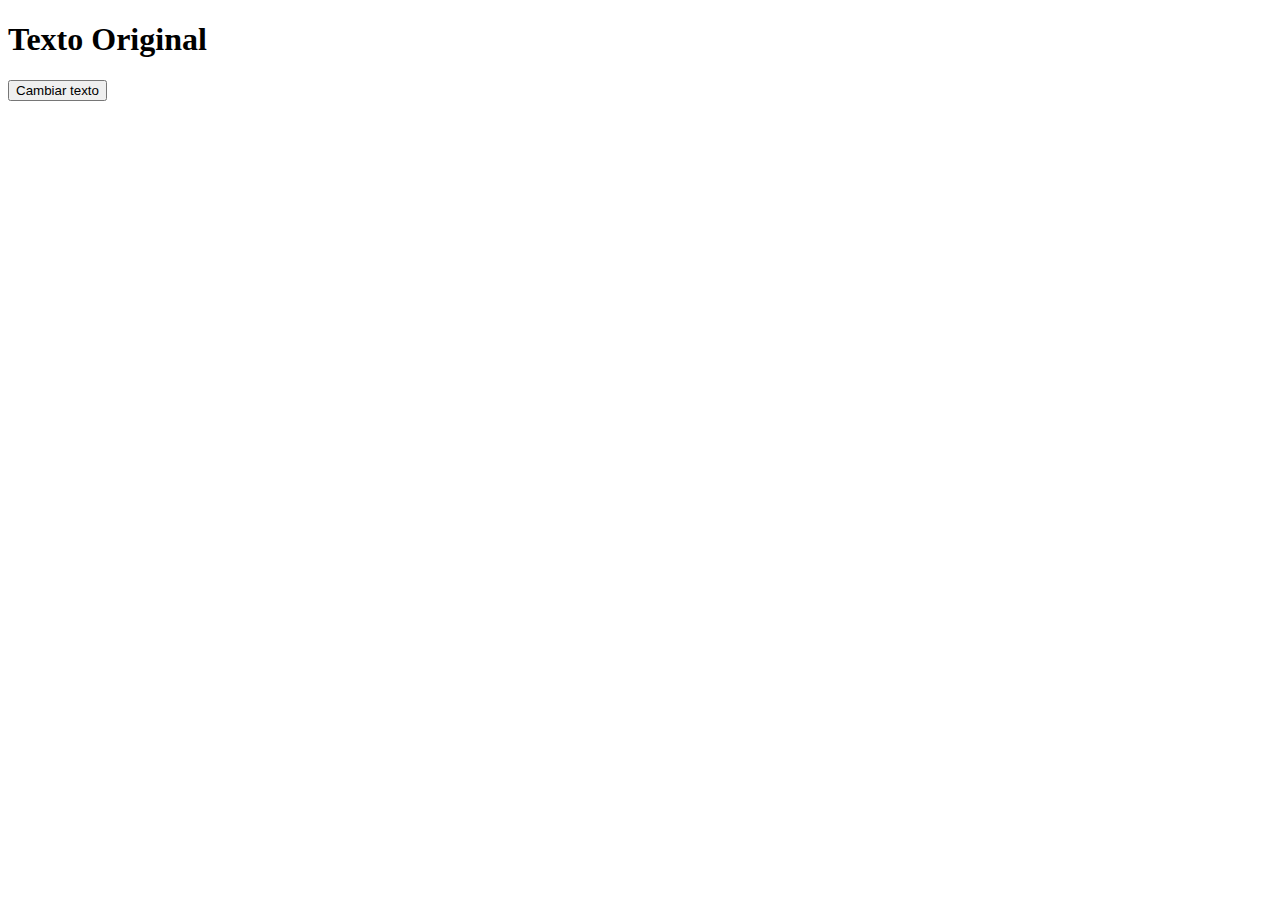
<file: index.html>
<!DOCTYPE html>
<html lang="en">
<head>
    <meta charset="UTF-8">
    <meta name="viewport" content="width=device-width, initial-scale=1.0">
    <title>Document</title>
</head>
<body>
    <h1>Texto Original</h1>
    
    <button id="boton">Cambiar texto</button>
    



    <script src="https://ajax.googleapis.com/ajax/libs/jquery/3.7.1/jquery.min.js"></script>
    <script src="js.js"></script>
</body>
</html>
</file>
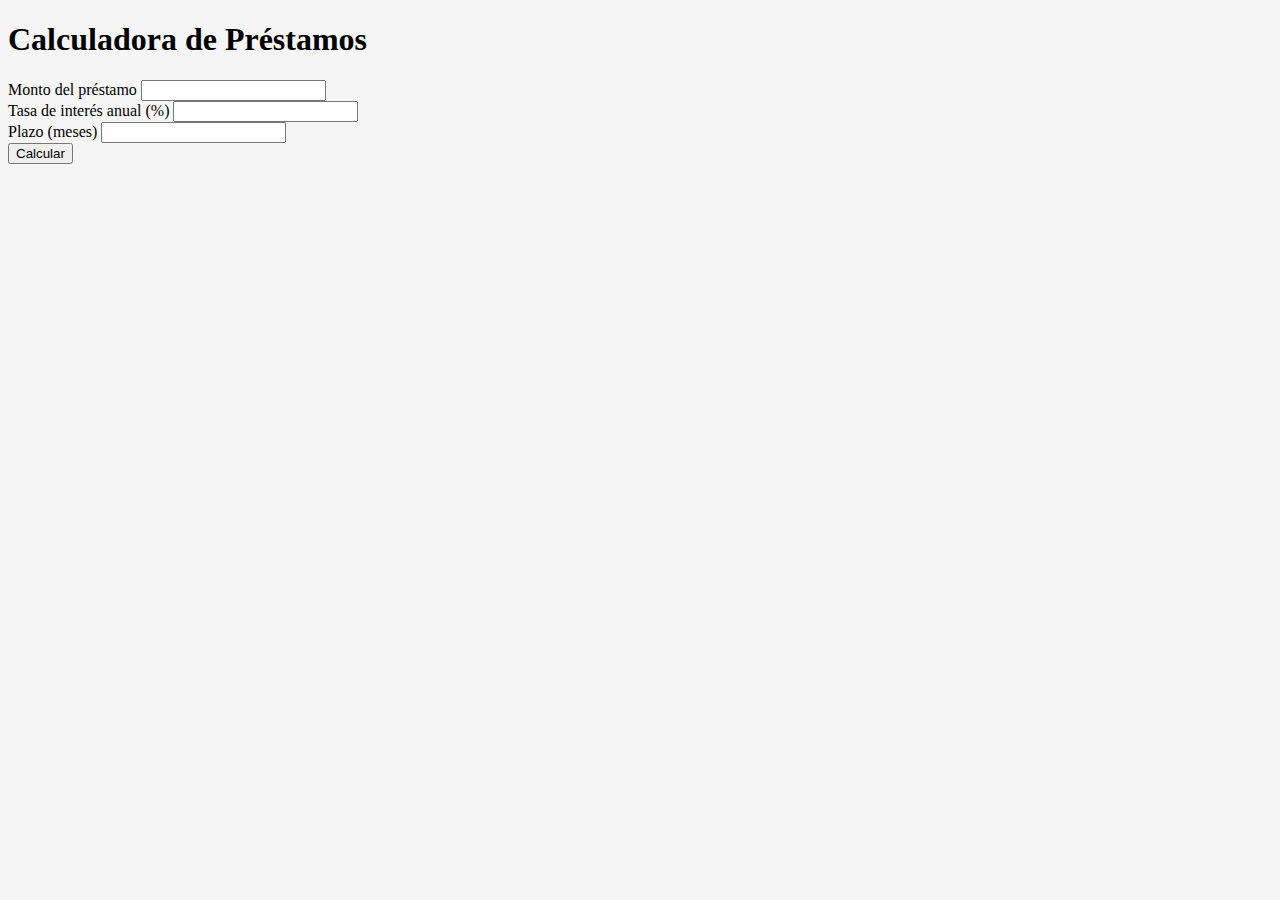
<file: calculadora/index.html>
<!DOCTYPE html>
<html lang="en">
<head>
    <meta charset="UTF-8">
    <meta name="viewport" content="width=device-width, initial-scale=1.0">
    <title>Ejemplo Calculadora Jquery</title>
    <link rel="stylesheet" href="style.css">
    <link href="https://cdn.jsdelivr.net/npm/bootstrap@5.3.8/dist/css/bootstrap.min.css" rel="stylesheet" integrity="sha384-sRIl4kxILFvY47J16cr9ZwB07vP4J8+LH7qKQnuqkuIAvNWLzeN8tE5YBujZqJLB" crossorigin="anonymous">
</head>
<body>

     <div class="container mt-5">
    <h1 class="mb-4">Calculadora de Préstamos</h1>

    <div class="card p-4">
      <div class="form-group">
        <label>Monto del préstamo</label>
        <input type="number" id="monto" class="form-control">
      </div>

      <div class="form-group">
        <label>Tasa de interés anual (%)</label>
        <input type="number" id="interes" class="form-control">
      </div>

      <div class="form-group">
        <label>Plazo (meses)</label>
        <input type="number" id="plazo" class="form-control">
      </div>

      <button id="calcular" class="btn btn-primary">Calcular</button>

      <span id="resultado" class="mt-3"></span>
    </div>
  </div>
     <script src="https://ajax.googleapis.com/ajax/libs/jquery/3.7.1/jquery.min.js"></script>
     <script src="https://cdn.jsdelivr.net/npm/bootstrap@5.3.8/dist/js/bootstrap.bundle.min.js" integrity="sha384-FKyoEForCGlyvwx9Hj09JcYn3nv7wiPVlz7YYwJrWVcXK/BmnVDxM+D2scQbITxI" crossorigin="anonymous"></script>
     <script src="app.js"></script>
</body>
</html>
</file>
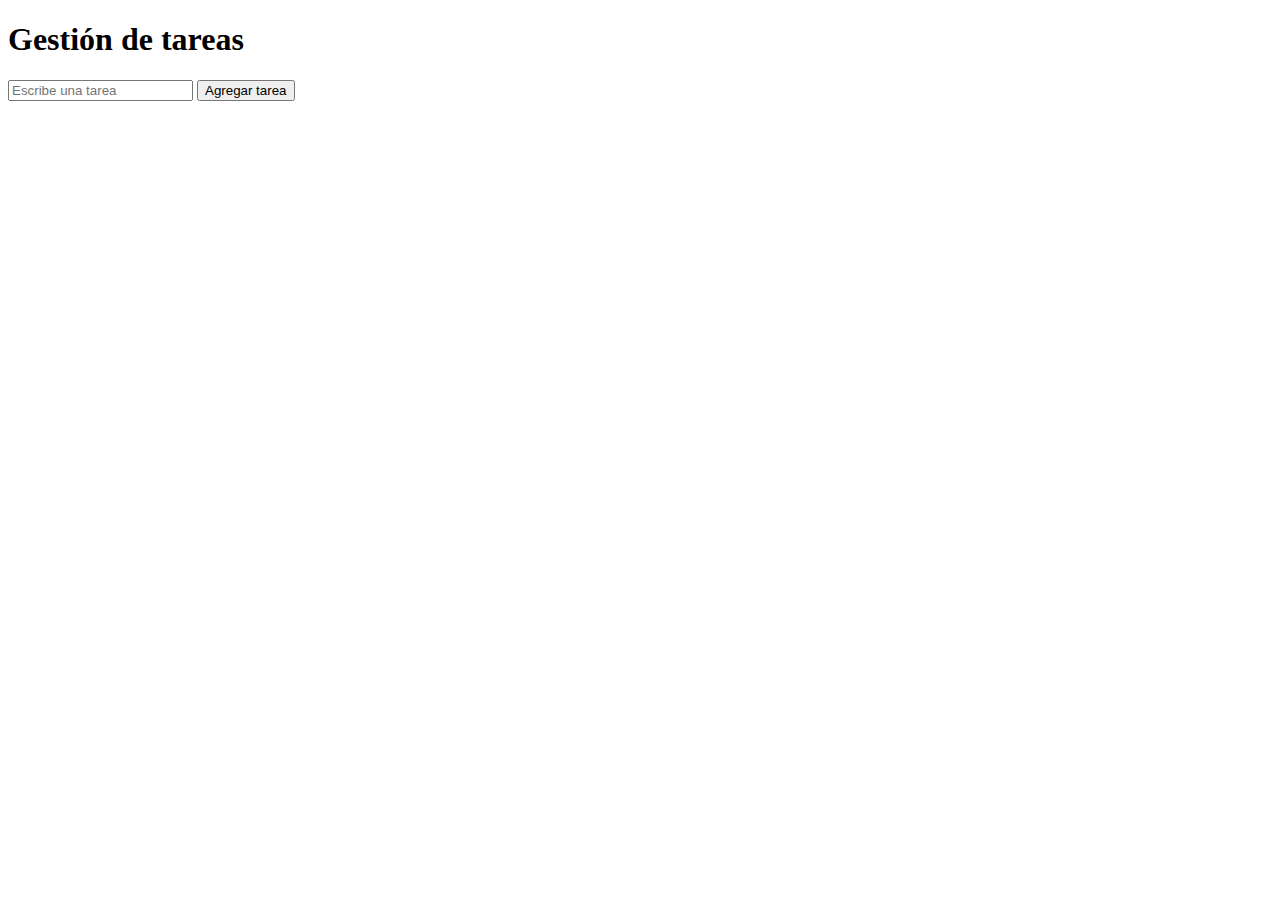
<file: todo-list/index.html>
<!DOCTYPE html>
<html lang="en">
<head>
    <meta charset="UTF-8">
    <meta name="viewport" content="width=device-width, initial-scale=1.0">
    <title>Todo List jQuery</title>
</head>
<body>
    
  <h1>Gestión de tareas</h1>

  <input type="text" id="tareaInput" placeholder="Escribe una tarea">
  <button id="agregarBtn">Agregar tarea</button>

  <ul id="listaTareas"></ul>

  <script src="https://ajax.googleapis.com/ajax/libs/jquery/3.7.1/jquery.min.js"></script>
  <script src="todolist.js"></script>
</body>
</html>
</file>
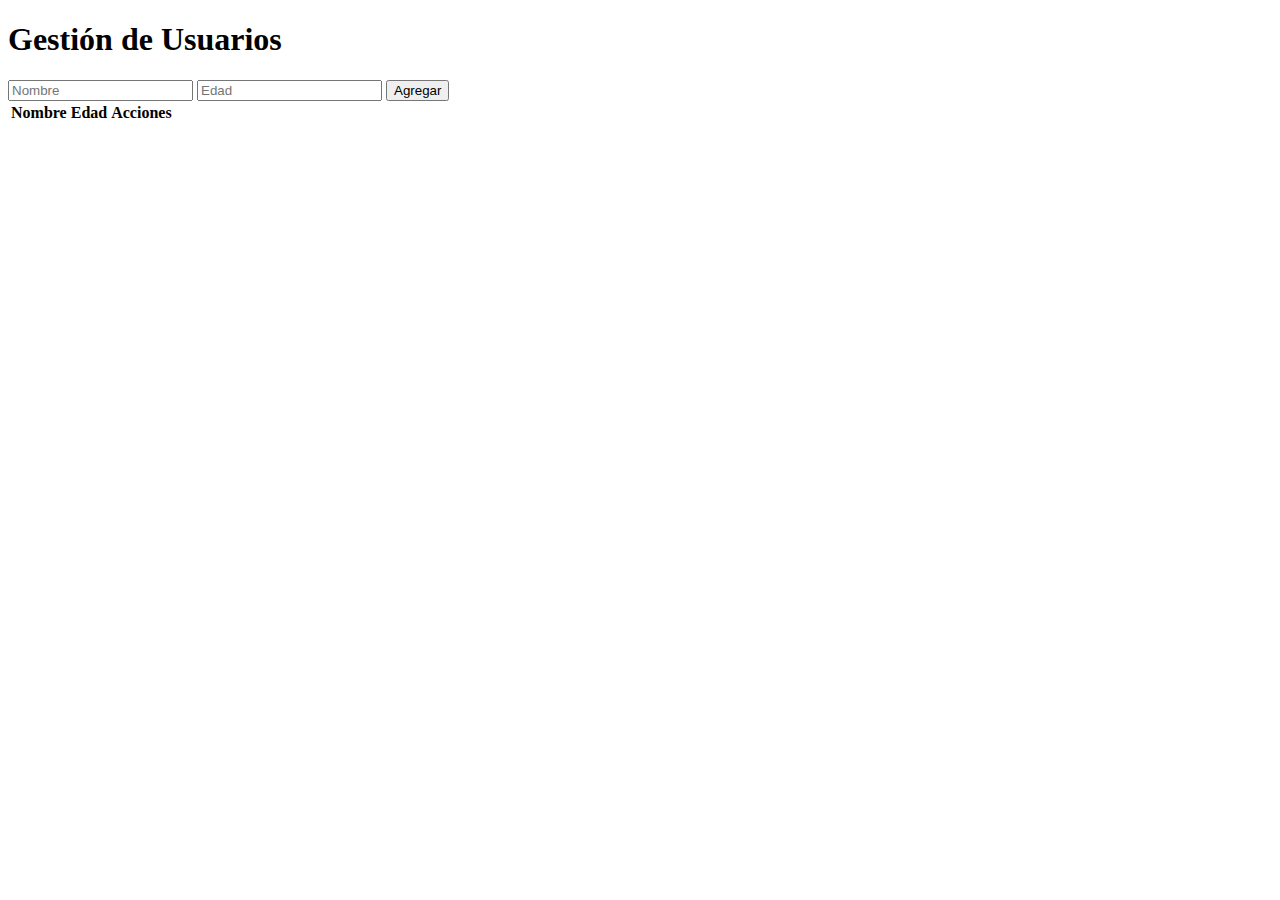
<file: usuarios/index.html>
<!DOCTYPE html>
<html lang="en">
<head>
    <meta charset="UTF-8">
    <meta name="viewport" content="width=device-width, initial-scale=1.0">
    <title>Gestión de Usuarios</title>
</head>
<body>
    
    <h1>Gestión de Usuarios</h1>

  <!-- Formulario -->
  <form id="usuarioForm">
    <input type="text" id="nombre" placeholder="Nombre" required>
    <input type="number" id="edad" placeholder="Edad" required>
    <button type="submit">Agregar</button>
  </form>

  <!-- Tabla -->
  <table>
    <thead>
      <tr>
        <th>Nombre</th>
        <th>Edad</th>
        <th>Acciones</th>
      </tr>
    </thead>
    <tbody id="tablaUsuarios"></tbody>
  </table>
  <script src="https://ajax.googleapis.com/ajax/libs/jquery/3.7.1/jquery.min.js"></script>
  <script src="users.js"></script>
</body>
</html>
</file>
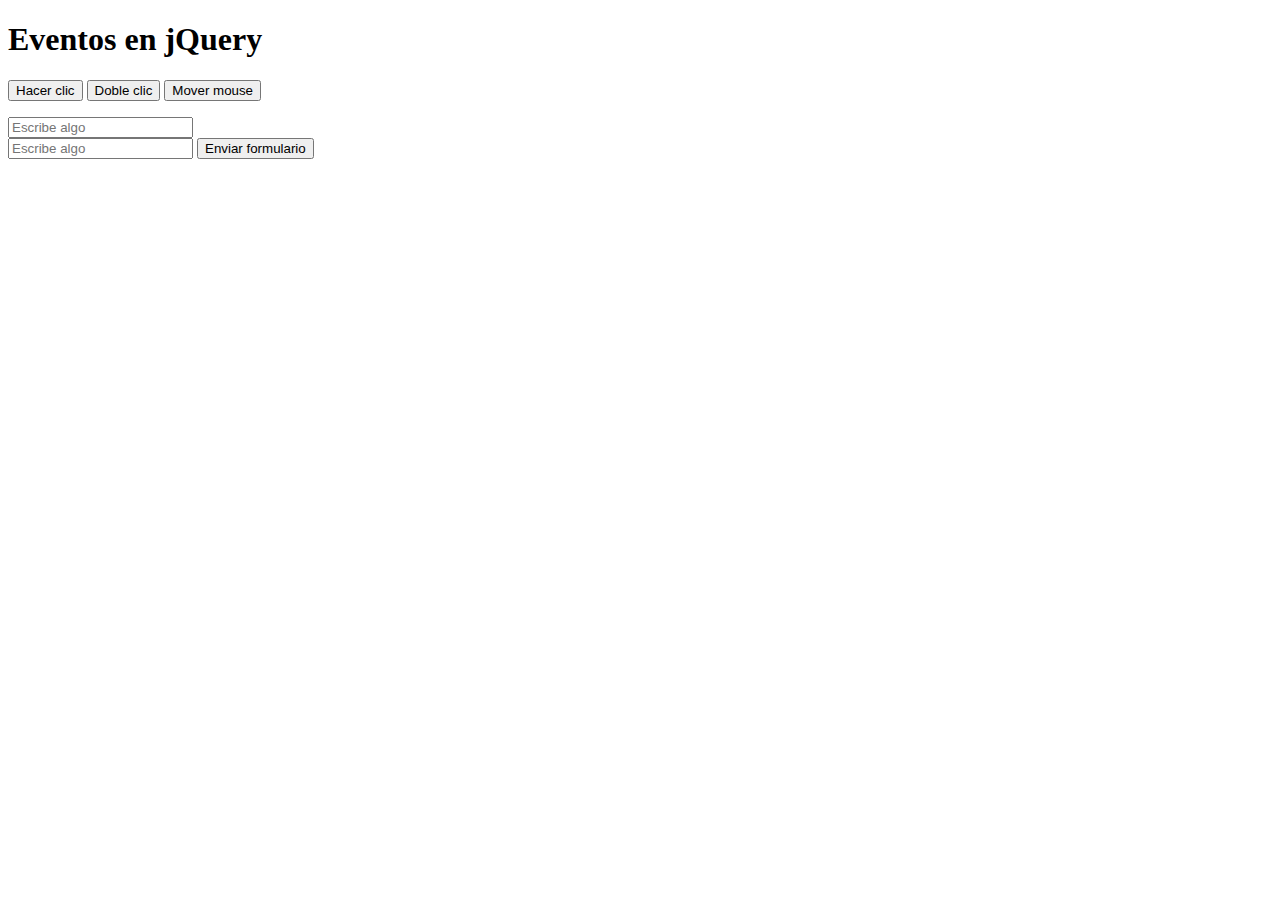
<file: eventos.html>
<!DOCTYPE html>
<html lang="en">
<head>
    <meta charset="UTF-8">
    <meta name="viewport" content="width=device-width, initial-scale=1.0">
    <title>Document</title>
</head>
<body>
    
    <h1>Eventos en jQuery</h1>

  <button id="btnClick">Hacer clic</button>
  <button id="btnDblClick">Doble clic</button>
  <button id="btnMouse">Mover mouse</button>
  <p id="texto"></p>

  <input type="text" id="eventKey" placeholder="Escribe algo">
  <form id="miFormulario">
    <input type="text" id="inputTexto" placeholder="Escribe algo">
    <button type="submit">Enviar formulario</button>
  </form>

   <script src="https://ajax.googleapis.com/ajax/libs/jquery/3.7.1/jquery.min.js"></script>
   <script src="eventos.js"></script>
</body>
</html>
</file>
<file: calculadora/style.css>
body {
    background-color: #f5f5f5;
}

#resultado {
    color: green;
    font-weight: bold;
}
</file>
